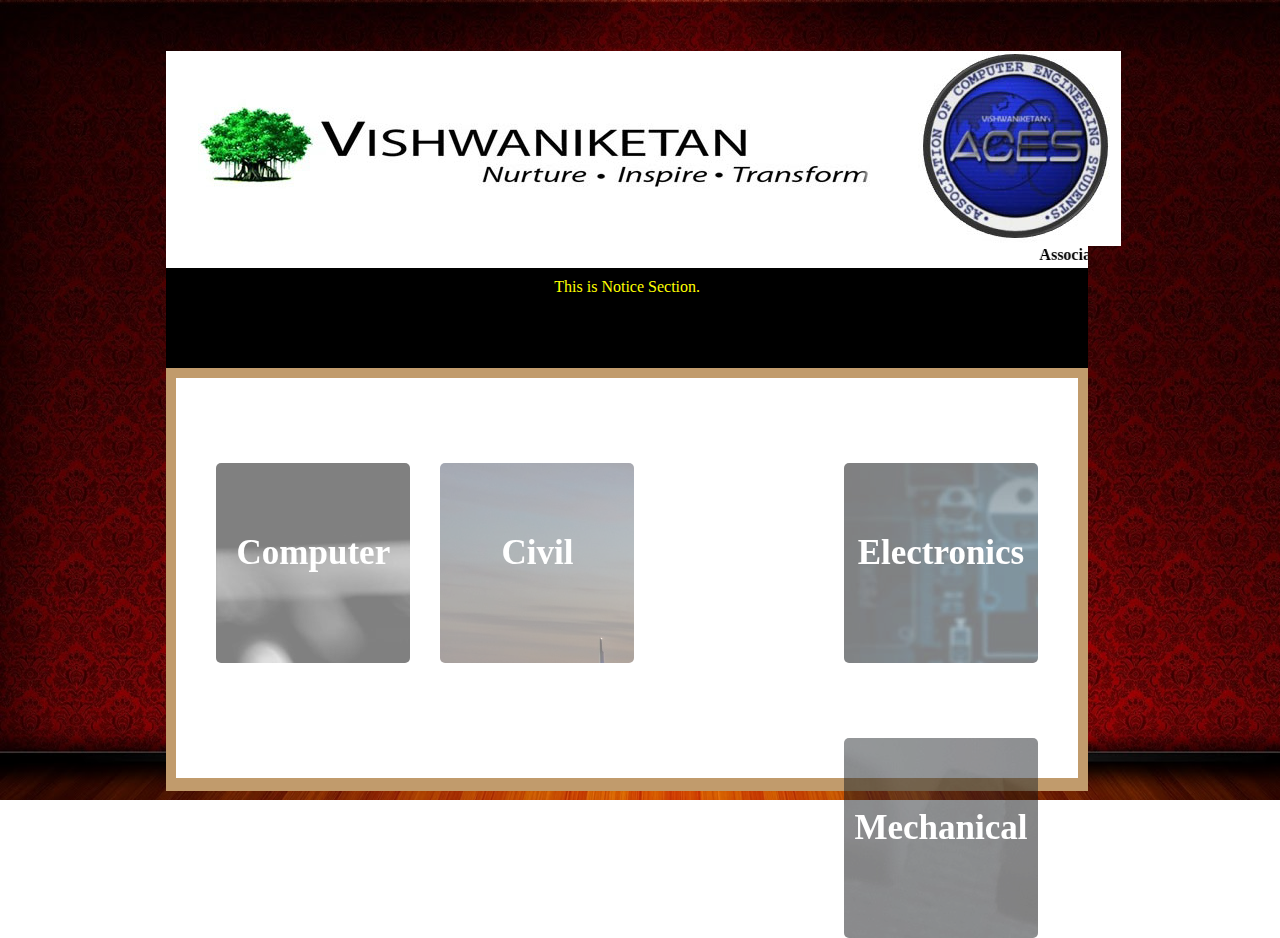
<file: index.html>
<!doctype html>
<html>
<head>
	<title>Vishwaniketan iMEET</title>
	<meta charset="UTF-8"/>
	<link rel="stylesheet" type="text/css" href="index.css">
	<link rel="stylesheet" type="text/css" href="dept.css">
	<style type="text/css">
		#body{

			width: 100%;
			height: 800px;
			background-image: url(img/21.jpg);
			background-repeat: no-repeat;
			background-size: 1350px;
			position: absolute;
			//filter: blur(5px);
			//-webkit-filter: blur(5px);
		}
	</style>
</head>
<body>
<div id="body"></div>
	<div id="wrapper">
	<div id="header">
		<center>
		<img src="img/2.jpg" />
		</center>
	</div>
	<div id="content">
		<div id="footer">
			<marquee><b>Association of Computer Engineering Students</b></marquee>
		</div>
		<div id="notice">
		<center>This is Notice Section.</center>
		</div>
		<!-- Departments -->
		<div id="departments">
			<a href="comp.html">
			<div class="dept" style="float:left;background-image: url(img/comp.jpeg);">
				<center><h4>Computer</h4></center>
			</div>
			</a>
			<a href="#">
			<div class="dept" style="float:right;background-image: url(img/extc.jpg);">
				<center><h4>Electronics</h4></center>
			</div>
			</a>
			<a href="#">
			<div class="dept" style="float:left;background-image: url(img/civil.jpg);">
				<center><h4>Civil</h4></center>
			</div>
			</a>
			<a href="#">
			<div class="dept" style="float:right;background-image: url(img/mech1.jpg);">
				<center><h4>Mechanical</h4></center>
			</div>
			</a>
		</div>
	</div>
</div>
</body>
</html>
</file>
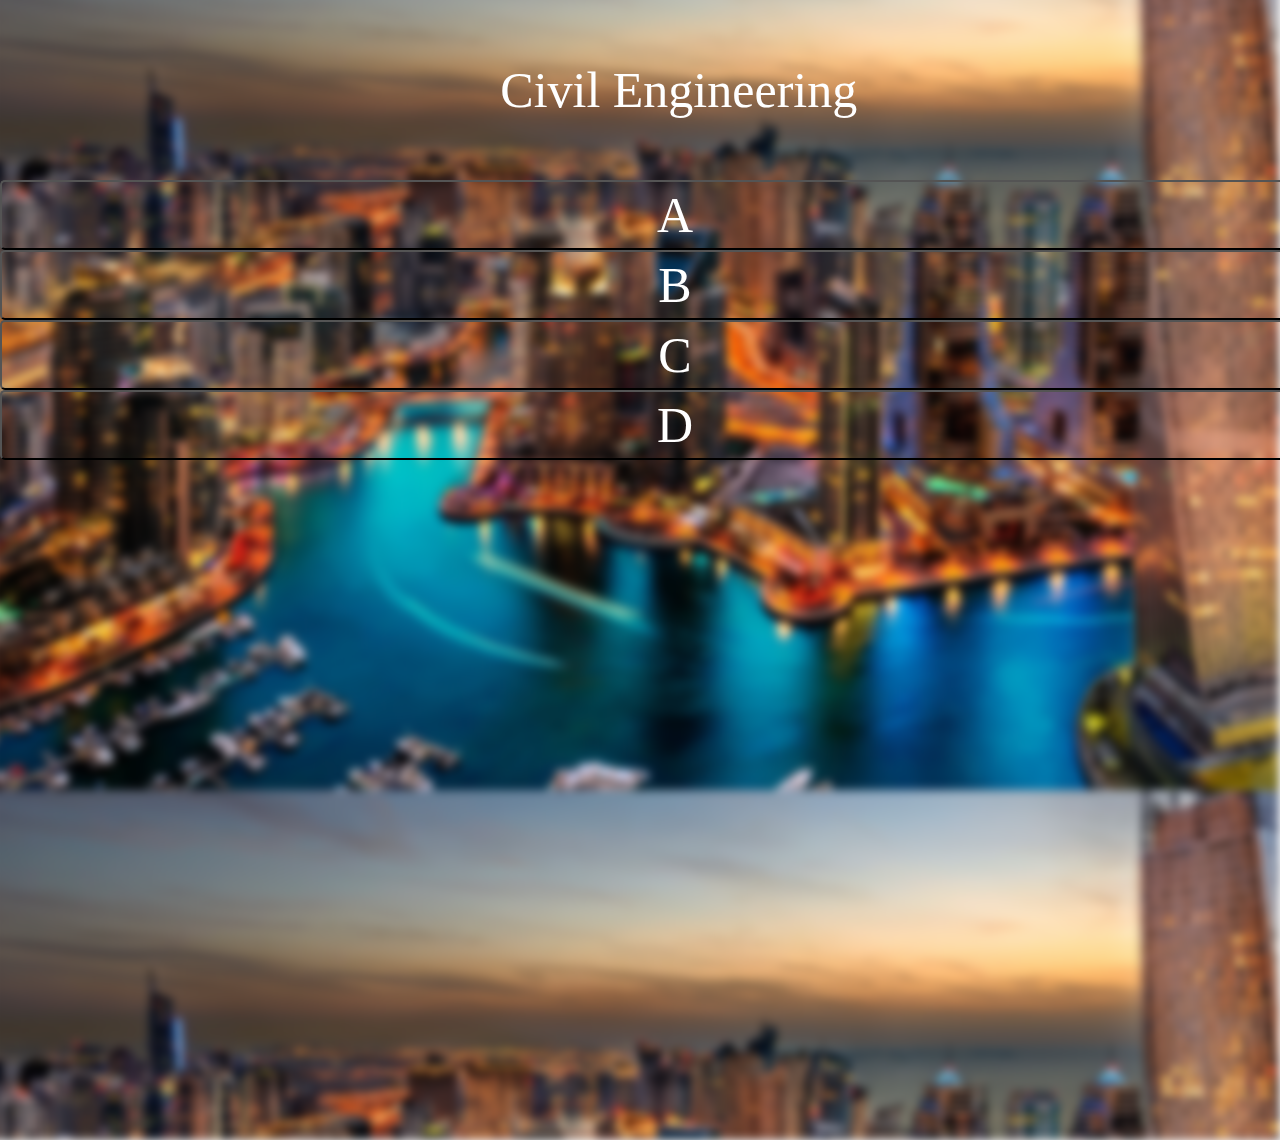
<file: civil.html>
<!DOCTYPE html>
<html lang="en">
<head>
	<meta charset="utf-8">
	<title>Civil Engineering</title>
<style>

.body
{
	position: absolute;
	top: -110px;
	left: -10px;
	right: 1px;
	bottom: -240px;
	background-image: url(img/civil.jpg);
	background-position: stretch;
	filter: blur(5px);
	-webkit-filter: blur(5px);
	-moz-filter: blur(5px);
	-o-filter: blur(5px);
}
.head
{
	position: absolute;
	top: 55px;
	left: -25px;
	background-color: transparent;
	font-size: 40px;
	width: auto;
	height: auto;
}
.head_button
{
	top: 0px;
	left: 0px;
	width: 1370px;
	height: 70px;
	font-family: 'Stencil';
	font-size: 50px;
	color: white;
	background-color: transparent;
	padding: 0px;
	border-color: transparent;
}
.head_button:hover
{
	opacity: 0.4;
}
.main
{
	position: absolute;
	top: 180px;
	left: 0px;
	background-color: transparent;
	font-size: 40px;
	width: auto;
	height: auto;
}
.button
{
	top: 70px;
	left: 0px;
	width: 1350px;
	height: 70px;
	font-family: 'Consolas';
	font-size: 50px;
	color: white;
	padding: 0px;
	border-radius: 5px;
	background-color: transparent;
}
.button:hover
{
	opacity: 0.4;
}
</style>

</head>
<body>
	<div class="body"></div>
	<div class="head">
		<button class="head_button">&nbsp;&nbsp;&nbsp;Civil Engineering</button>
	</div>
	<div class="main">
		<a href=""><button class="button">A</button></a>
		<a href=""><button class="button">B</button></a>
		<a href=""><button class="button">C</button></a>
		<a href=""><button class="button">D</button></a>
	</div>
</body>
</html>
</file>
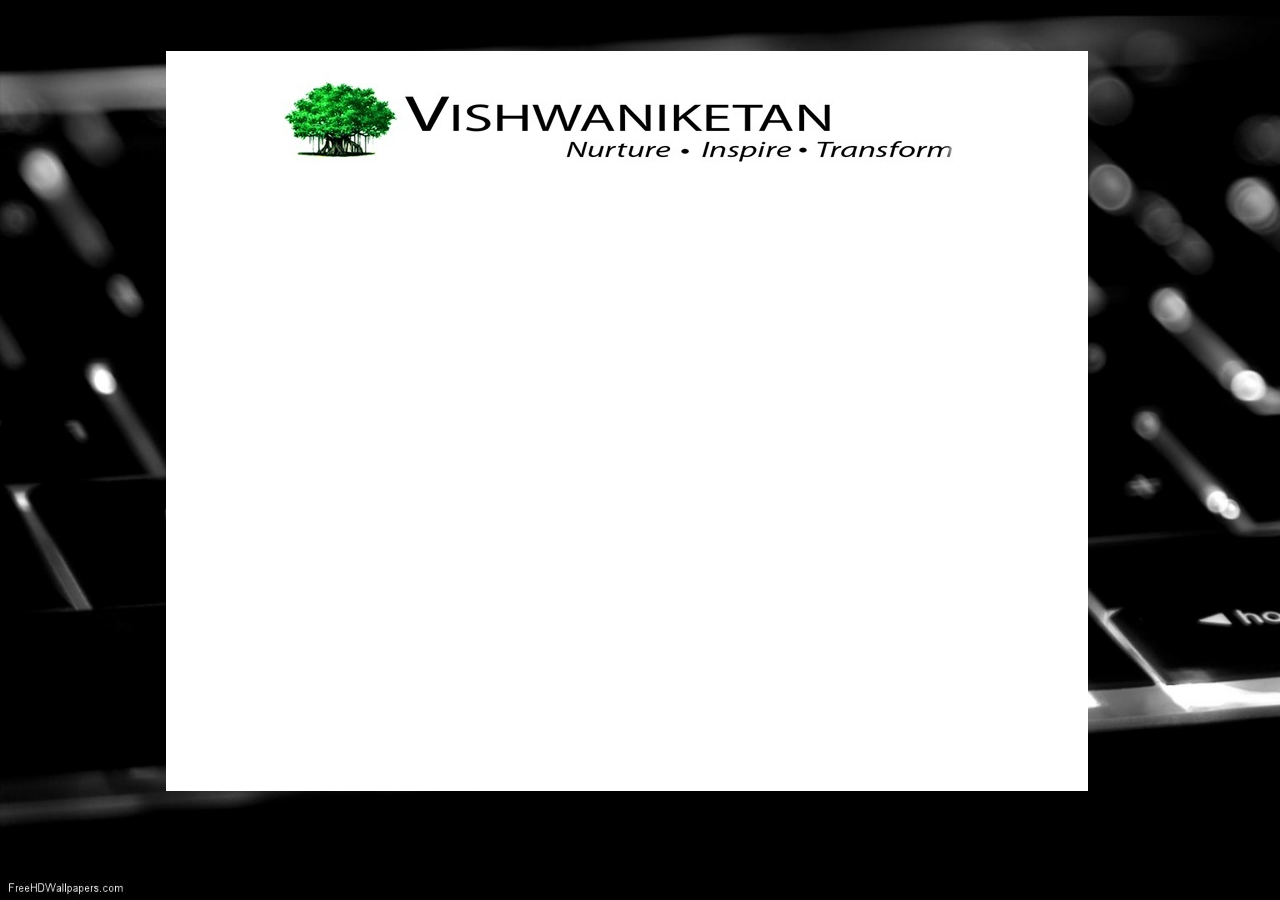
<file: comp.html>
<!doctype html>
<html>
<head>
	<meta charset="UTF-8"/>
	<link rel="stylesheet" type="text/css" href="index.css">
	<link rel="stylesheet" type="text/css" href="">
	<style type="text/css">
		#body{

			width: 100%;
			height: 900px;
			background-image: url(img/comp.jpeg);
			background-repeat: no-repeat;
			background-size: cover;
			position: absolute;
			//filter: blur(5px);
			//-webkit-filter: blur(5px);
		}
		#wrapper{
			background-color: white;
			//filter: opacity(0.5);
		}
		#header{
			filter: opacity(1.0);
		}
	</style>
</head>
<body>
<div id="body"></div>
	<div id="wrapper">
	<div id="header">
		<center>
		<img src="img/1.jpg" />
		</center>
	</div>
	<div id="content">
	</div>
	<div id="footer">
	</div>
</div>
</body>
</html>
</file>
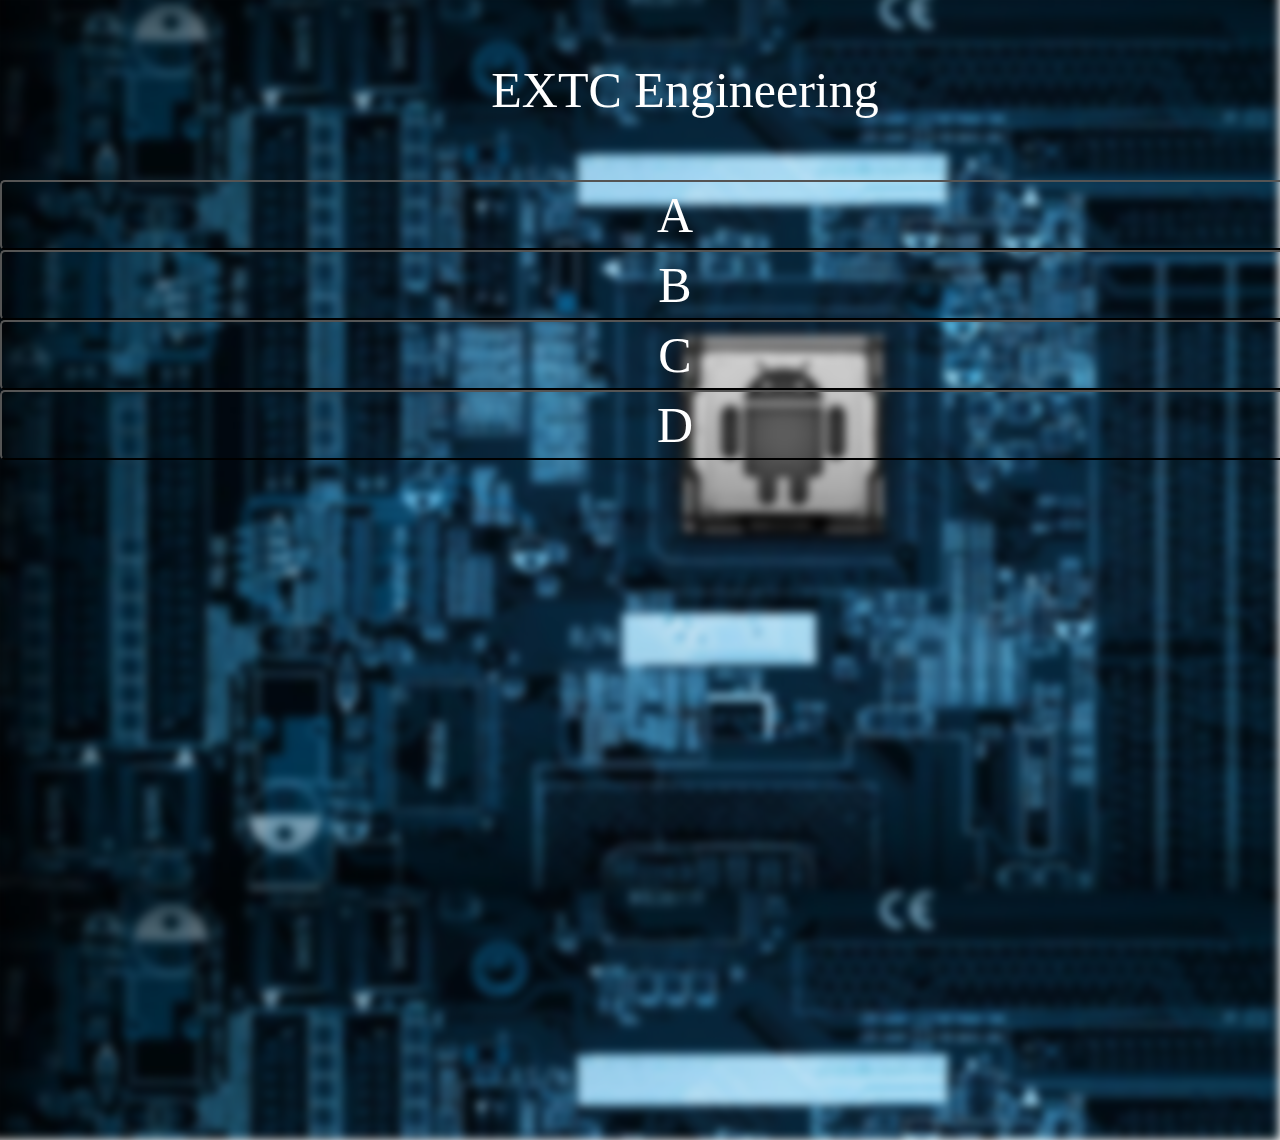
<file: extc.html>
<!DOCTYPE html>
<html lang="en">
<head>
	<meta charset="utf-8">
	<title>EXTC Engineering</title>
<style>

.body
{
	position: absolute;
	top: -10px;
	left: -10px;
	right: 1px;
	bottom: -240px;
	background-image: url(img/extc.jpg);
	filter: blur(5px);
	-webkit-filter: blur(5px);
}
.head
{
	position: absolute;
	top: 55px;
	left: -25px;
	background-color: transparent;
	font-size: 40px;
	width: auto;
	height: auto;
}
.head_button
{
	top: 0px;
	left: 0px;
	width: 1370px;
	height: 70px;
	font-family: 'Stencil';
	font-size: 50px;
	color: white;
	background-color: transparent;
	padding: 0px;
	border-color: transparent;
}
.head_button:hover
{
	opacity: 0.4;
}
.main
{
	position: absolute;
	top: 180px;
	left: 0px;
	background-color: transparent;
	font-size: 40px;
	width: auto;
	height: auto;
}
.button
{
	top: 70px;
	left: 0px;
	width: 1350px;
	height: 70px;
	font-family: 'Consolas';
	font-size: 50px;
	color: white;
	padding: 0px;
	border-radius: 5px;
	background-color: transparent;
}
.button:hover
{
	opacity: 0.4;
}
</style>

</head>
<body>
	<div class="body"></div>
	<div class="head">
		<button class=head_button>&nbsp;&nbsp;&nbsp;&nbsp;EXTC Engineering</button>
	</div>
	<div class="main">
		<a href=""><button class=button>A</button></a>
		<a href=""><button class=button>B</button></a>
		<a href=""><button class=button>C</button></a>
		<a href=""><button class=button>D</button></a>
	</div>
</body>
</html>
</file>
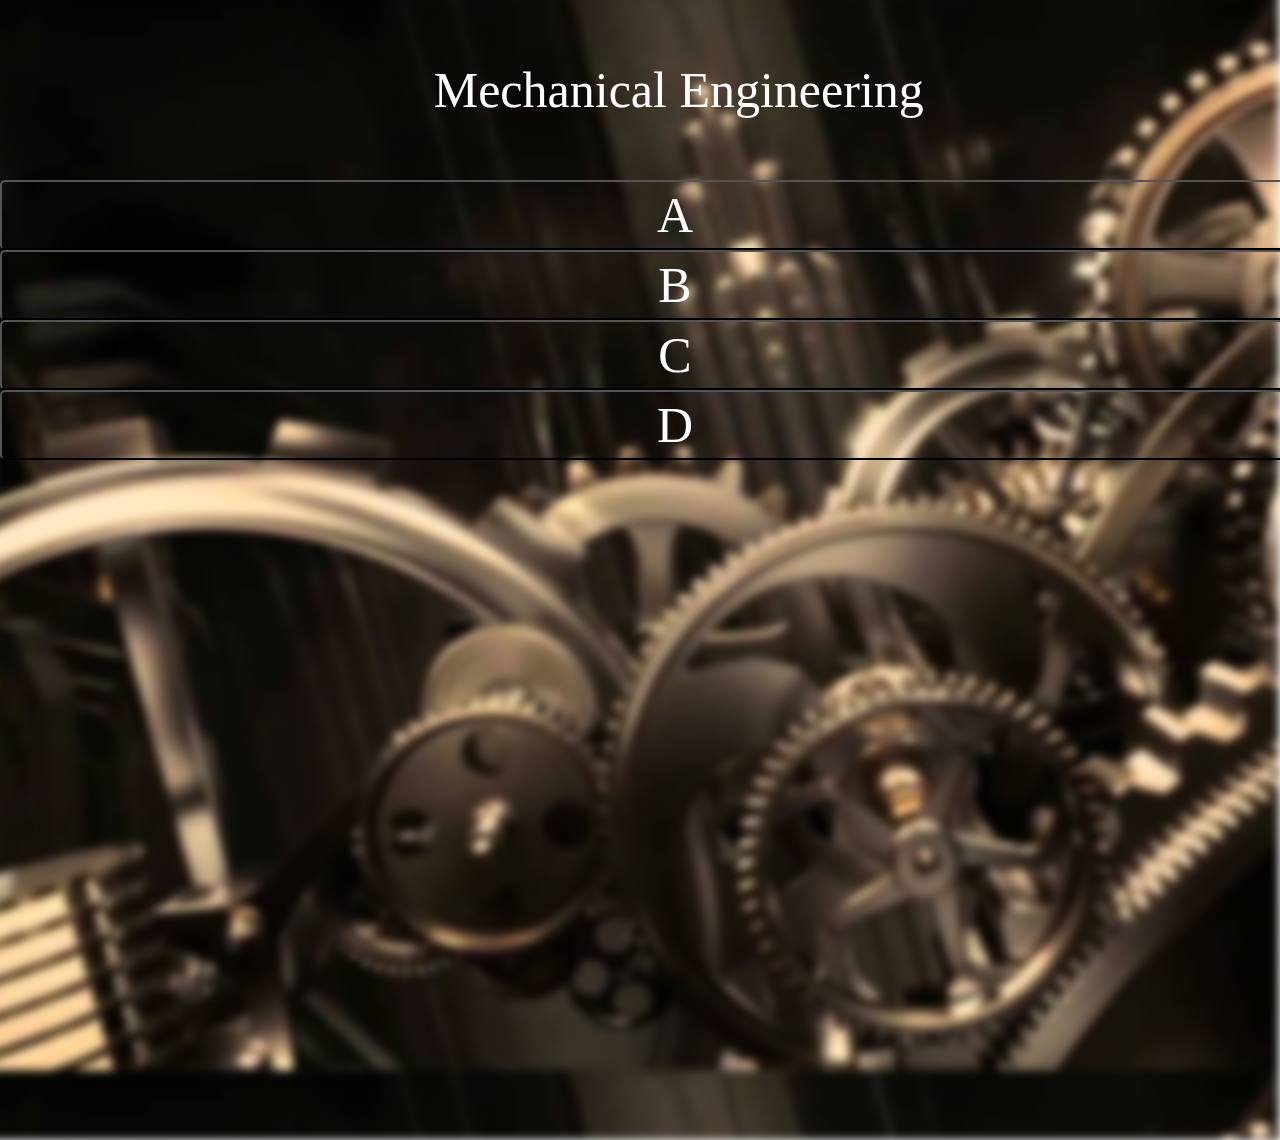
<file: mech.html>
<!DOCTYPE html>
<html lang="en">
<head>
	<meta charset="utf-8">
	<title>Mechanical Engineering</title>
<style>

.body
{
	position: absolute;
	top: -10px;
	left: -10px;
	right: 1px;
	bottom: -240px;
	background-image: url(img/mech.jpg);
	filter: blur(5px);
	-webkit-filter: blur(5px);
}
.head
{
	position: absolute;
	top: 55px;
	left: -25px;
	background-color: transparent;
	font-size: 40px;
	width: auto;
	height: auto;
	border-radius: 5px;
}
.head_button
{
	top: 0px;
	left: 0px;
	width: 1370px;
	height: 70px;
	font-family: 'Stencil';
	font-size: 50px;
	color: white;
	background-color: transparent;
	padding: 0px;
	border-color: transparent;
}
.head_button:hover
{
	opacity: 0.4;
}
.main
{
	position: absolute;
	top: 180px;
	left: 0px;
	background-color: transparent;
	font-size: 40px;
	width: auto;
	height: auto;
}
.button
{
	top: 70px;
	left: 0px;
	width: 1350px;
	height: 70px;
	font-family: 'Consolas';
	font-size: 50px;
	color: white;
	padding: 0px;
	border-radius: 5px;
	background-color: transparent;
}
.button:hover
{
	opacity: 0.4;
}
</style>

</head>
<body>
	<div class="body"></div>
	<div class="head">
		<button class=head_button>&nbsp;&nbsp;&nbsp;Mechanical Engineering</button>
	</div>
	<div class="main">
		<a href=""><button class=button>A</button></a>
		<a href=""><button class=button>B</button></a>
		<a href=""><button class=button>C</button></a>
		<a href=""><button class=button>D</button></a>
	</div>
</body>
</html>
</file>
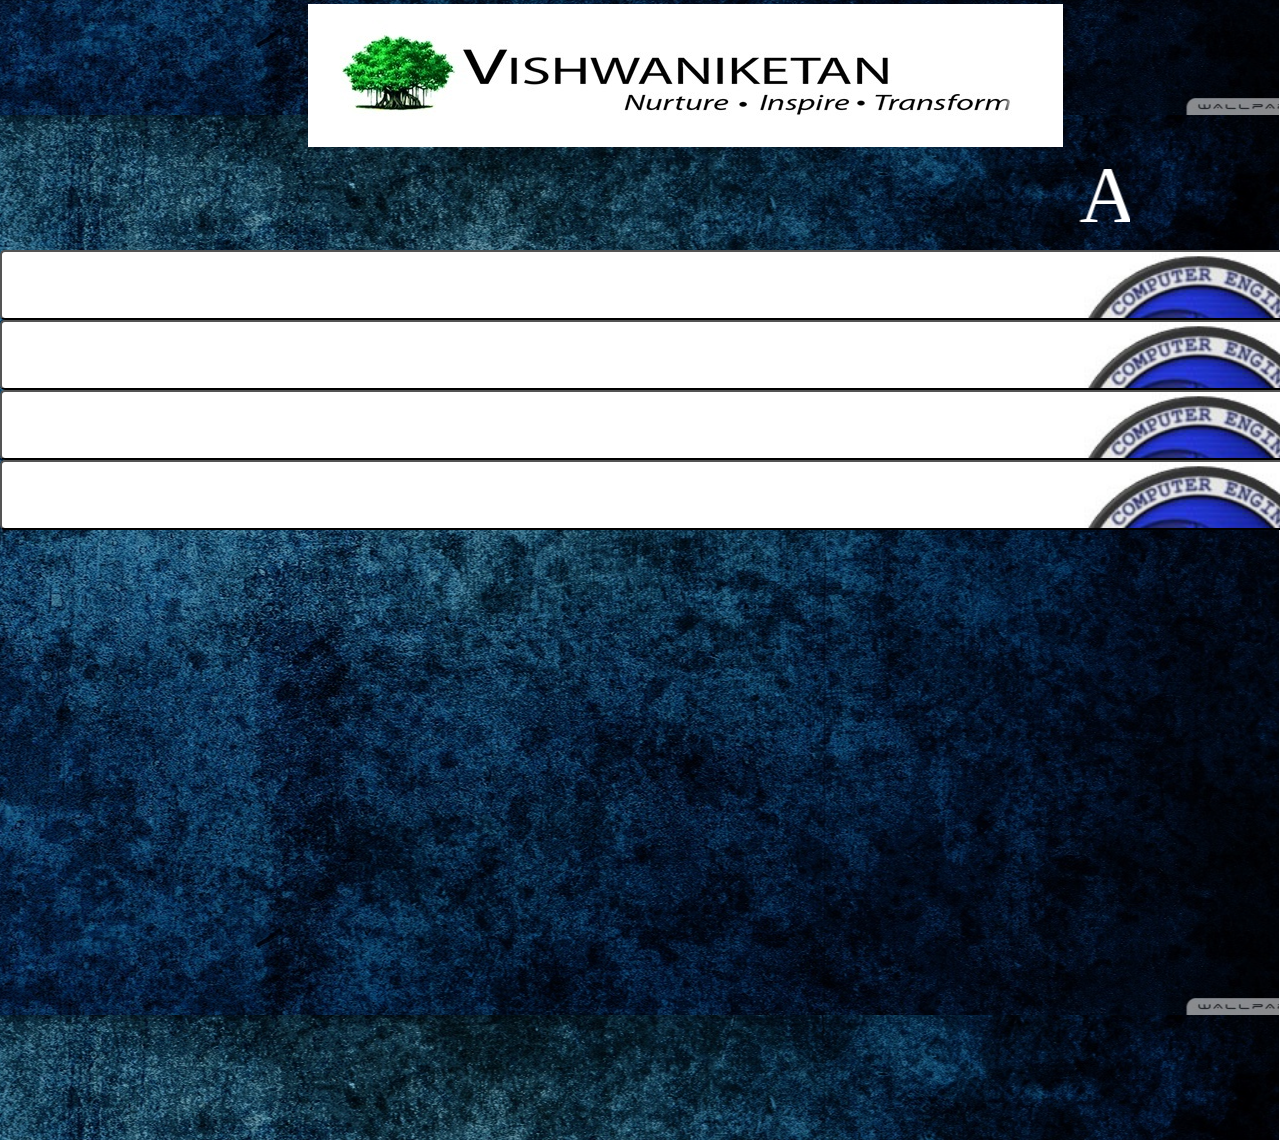
<file: ViMEET.html>
<!DOCTYPE html>
<html lang="en">
<head>
	<meta charset="utf-8">
	<title>ViMEET</title>
<style>
*{
	margin: 0px 0px;
	padding: 0px 0px;
}
.body
{
	position: absolute;
	top: -10px;
	left: -10px;
	right: 1px;
	bottom: -240px;
	width: auto;
	background-image: url(img/22.jpg);
	background-position: center;
}
.head
{
	position: absolute;
	top: 0px;
	left: -25px;
	background-color: transparent;
	font-size: 40px;
	width: auto;
	height: auto;
}
.head
{
	top: 0px;
	left: 0px;
	width: 1370px;
	height: 150px;
	font-family: 'Stencil';
	font-size: 50px;
	color: white;
	background-color: transparent;
	background-image: url(img/1.jpg);
	background-repeat: no-repeat;
	padding: 0px;
	border-color: transparent;
	background-position: center;
}
.head_button:hover
{
	opacity: 0.4;
}
.logo
{
	position: absolute;
	top: 70px;
	left: 630px;
}
.vishwa
{
	position: absolute;
	top: 150px;
	left: 150px;
	right: 150px;
	color: white;
	font-size: 80px;
	font-family: 'Consolas';

}
.main
{
	position: absolute;
	top: 250px;
	left: 0px;
	background-color: transparent;
	font-size: 40px;
	width: auto;
	height: auto;

}
.button
{
	top: 70px;
	left: 0px;
	width: 1350px;
	height: 70px;
	font-family: 'Consolas';
	font-size: 50px;
	color: white;
	background-image: url(img/2.jpg);
	border-radius: 5px;
	background-size: 100%;
}
.button:hover
{
	opacity: 0.4;
}
</style>

</head>
<body>
	<div class="body"></div>
	<div class="head">
		<a href="http://www.vishwaniketan.edu.in"></a>
	</div>
	<div class="vishwa">
	<marquee>
		Association Of Computer Engineering Students
	</marquee>
	</div>
	<div class="main">
		<a href="comp.html"><button class=button>Computer Engineering</button></a>
		<a href="mech.html"><button class=button>Mechanical Engineering</button></a>
		<a href="civil.html"><button class=button>Civil Engineering</button></a>
		<a href="extc.html"><button class=button>EXTC Engineering</button></a>
	</div>
</body>
</html>
</file>
<file: index.css>
*{
	margin: 0px;
}

#wrapper{
	position: absolute;
	margin-left: 13%;
	margin-right: 15%;
	margin-top: 4%;
	width: 72%;
	height: 740px;
	background-color: #C19B6C;
}
#header
{
	background-color: white;
	width: 100%;
	height: 195px;
	color: #5B230A;
	font-size: 70px;
	font-family: BankGothic Md BT;
	//filter: blur(15px);
	//-webkit-filter: blur(15px);
}

#footer{
	margin-top:0px;
	background-color: white;
	color: black;
}

#notice{
	height: 80px;
	width: auto;
	background-color: black;
	color: yellow;
	padding: 10px;
}
</file>
<file: dept.css>
#departments{
	background-color:white;
	margin: 10px;
	height: 350px;
	width: auto;
	padding: 25px;
}

.dept{
	width: 194px;
	height: 200px;
	background-color: blue;
	margin: 15px;
	margin-top: 60px;
	color:white;
	font-size: 35px;
	border-radius: 5px;
	filter: opacity(0.5);
	//display: inline;
}

.dept:hover{
	border-radius: 97px;
	border: 2px solid red;
	filter: opacity(1);
}

h4{
	margin-top:70px;
}

a:link{
	text-decoration: none;
	color: white;
}

a:visited{
	text-decoration: none;
	color: white;
}
</file>
